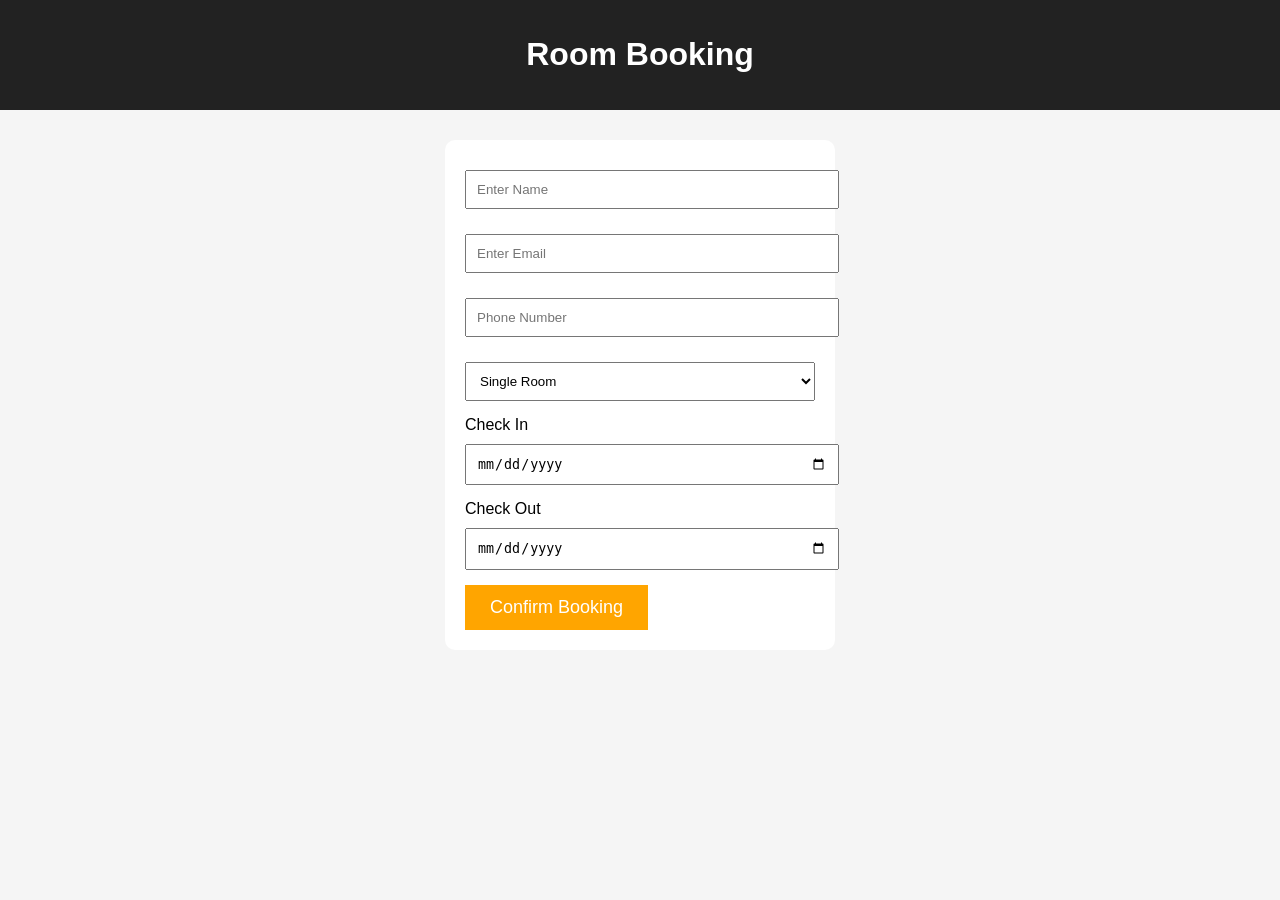
<file: Booking.html>
<!DOCTYPE html>
<html>
<head>
    <title>Room Booking</title>
    <link rel="stylesheet" href="style.css">
</head>
<body>

<header>
    <h1>Room Booking</h1>
</header>

<form class="booking-form">

    <input type="text" placeholder="Enter Name" required>

    <input type="email" placeholder="Enter Email" required>

    <input type="tel" placeholder="Phone Number" required>

    <select>
        <option>Single Room</option>
        <option>Double Room</option>
        <option>Deluxe Room</option>
        <option>Luxury Suite</option>
    </select>

    <label>Check In</label>
    <input type="date">

    <label>Check Out</label>
    <input type="date">

    <button type="submit">Confirm Booking</button>

</form>
</body>
</html>
</file>
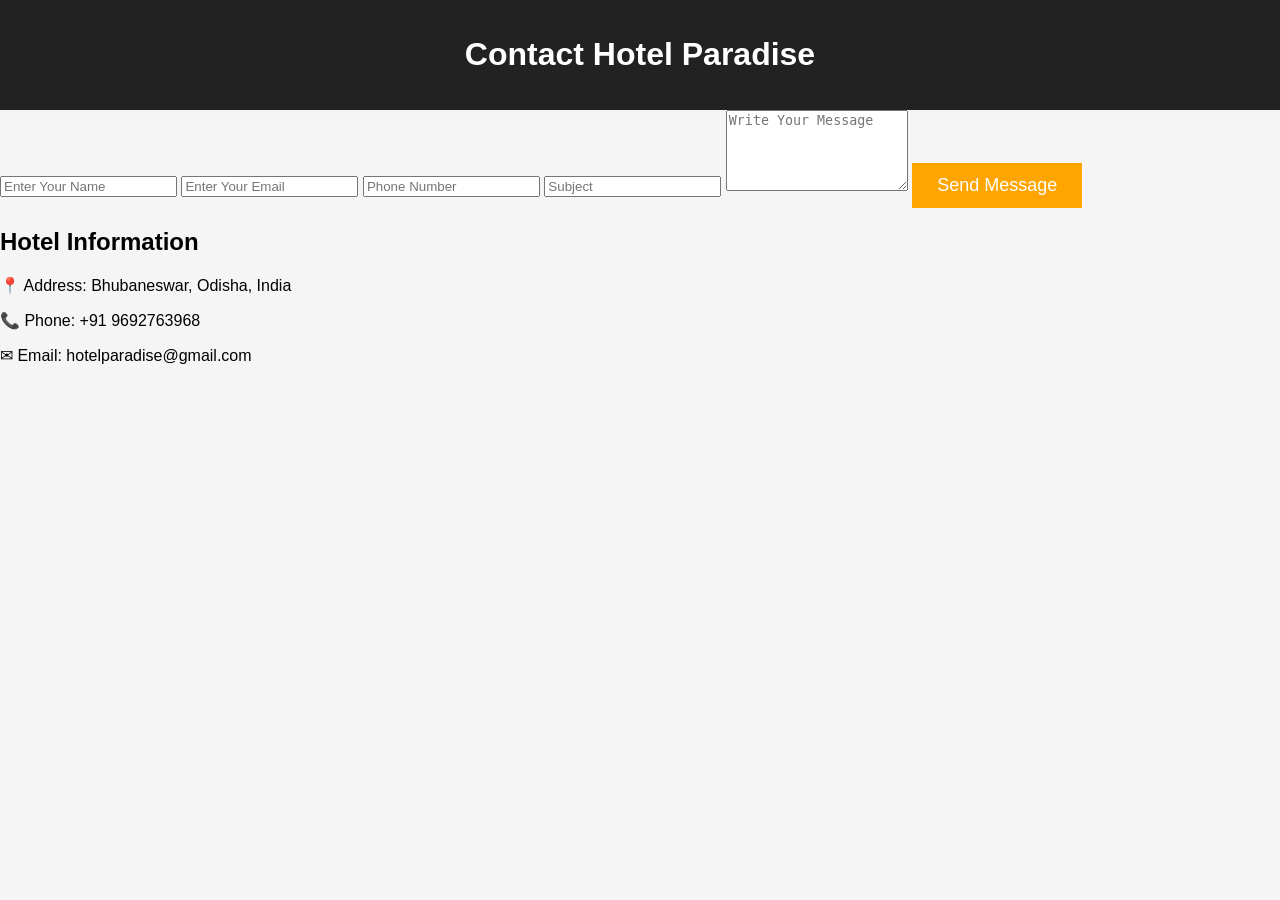
<file: contact.html>
<!DOCTYPE html>
<html>
<head>
    <title>Contact Us - Hotel Paradise</title>
    <link rel="stylesheet" href="style.css">
</head>
<body>

<header>
    <h1>Contact Hotel Paradise</h1>
</header>

<form class="contact-form">

    <input type="text" placeholder="Enter Your Name" required>

    <input type="email" placeholder="Enter Your Email" required>

    <input type="tel" placeholder="Phone Number" required>

    <input type="text" placeholder="Subject" required>

    <textarea placeholder="Write Your Message" rows="5" required></textarea>

    <button type="submit">Send Message</button>

</form>

<div class="contact-info">
    <h2>Hotel Information</h2>
    <p>📍 Address: Bhubaneswar, Odisha, India</p>
    <p>📞 Phone: +91 9692763968</p>
    <p>✉ Email: hotelparadise@gmail.com</p>
</div>

</body>
</html>
</file>
<file: style.css>
body {
    margin: 0;
    font-family: Arial, sans-serif;
    background: #f5f5f5;
}

header {
    background: #222;
    color: white;
    padding: 15px;
    text-align: center;
}

nav a {
    color: white;
    margin: 10px;
    text-decoration: none;
    font-size: 18px;
}

.hero {
    background: url('https://akm-img-a-in.tosshub.com/businesstoday/images/story/202510/68e0a971676cb-the-new-silk-sheets-whats-fueling-indias-luxury-hotel-boom-045818938-16x9.jpg?size=1280:720');
    background-size: cover;
    height: 400px;
    color: white;
    text-align: center;
    padding-top: 150px;
}

.hero h2 {
    font-size: 45px;
}

button {
    padding: 12px 25px;
    border: none;
    background: orange;
    color: white;
     font-size: 18px;
    cursor: pointer;
}

.room-container {
    display: flex;
    flex-wrap: wrap;
    justify-content: center;
    padding: 20px;
}

.room-card {
    background: white;
    width: 250px;
    margin: 15px;
    border-radius: 10px;
    box-shadow: 0 2px 10px rgba(0,0,0,0.2);
    overflow: hidden;
    text-align: center;
}

.room-card img {
    width: 100%;
    height: 180px;
    object-fit: cover;
}

.booking-form {
    width: 350px;
    margin: auto;
    background: white;
    padding: 20px;
     border-radius: 10px;
    margin-top: 30px;
}

.booking-form input,
.booking-form select {
    width: 100%;
    padding: 10px;
    margin-top: 10px;
    margin-bottom: 15px;
}

.contact-box {
    width: 400px;
    margin: auto;
    background: white;
    padding: 20px;
    margin-top: 50px;
    border-radius: 10px;
    text-align: center;
}
</file>
